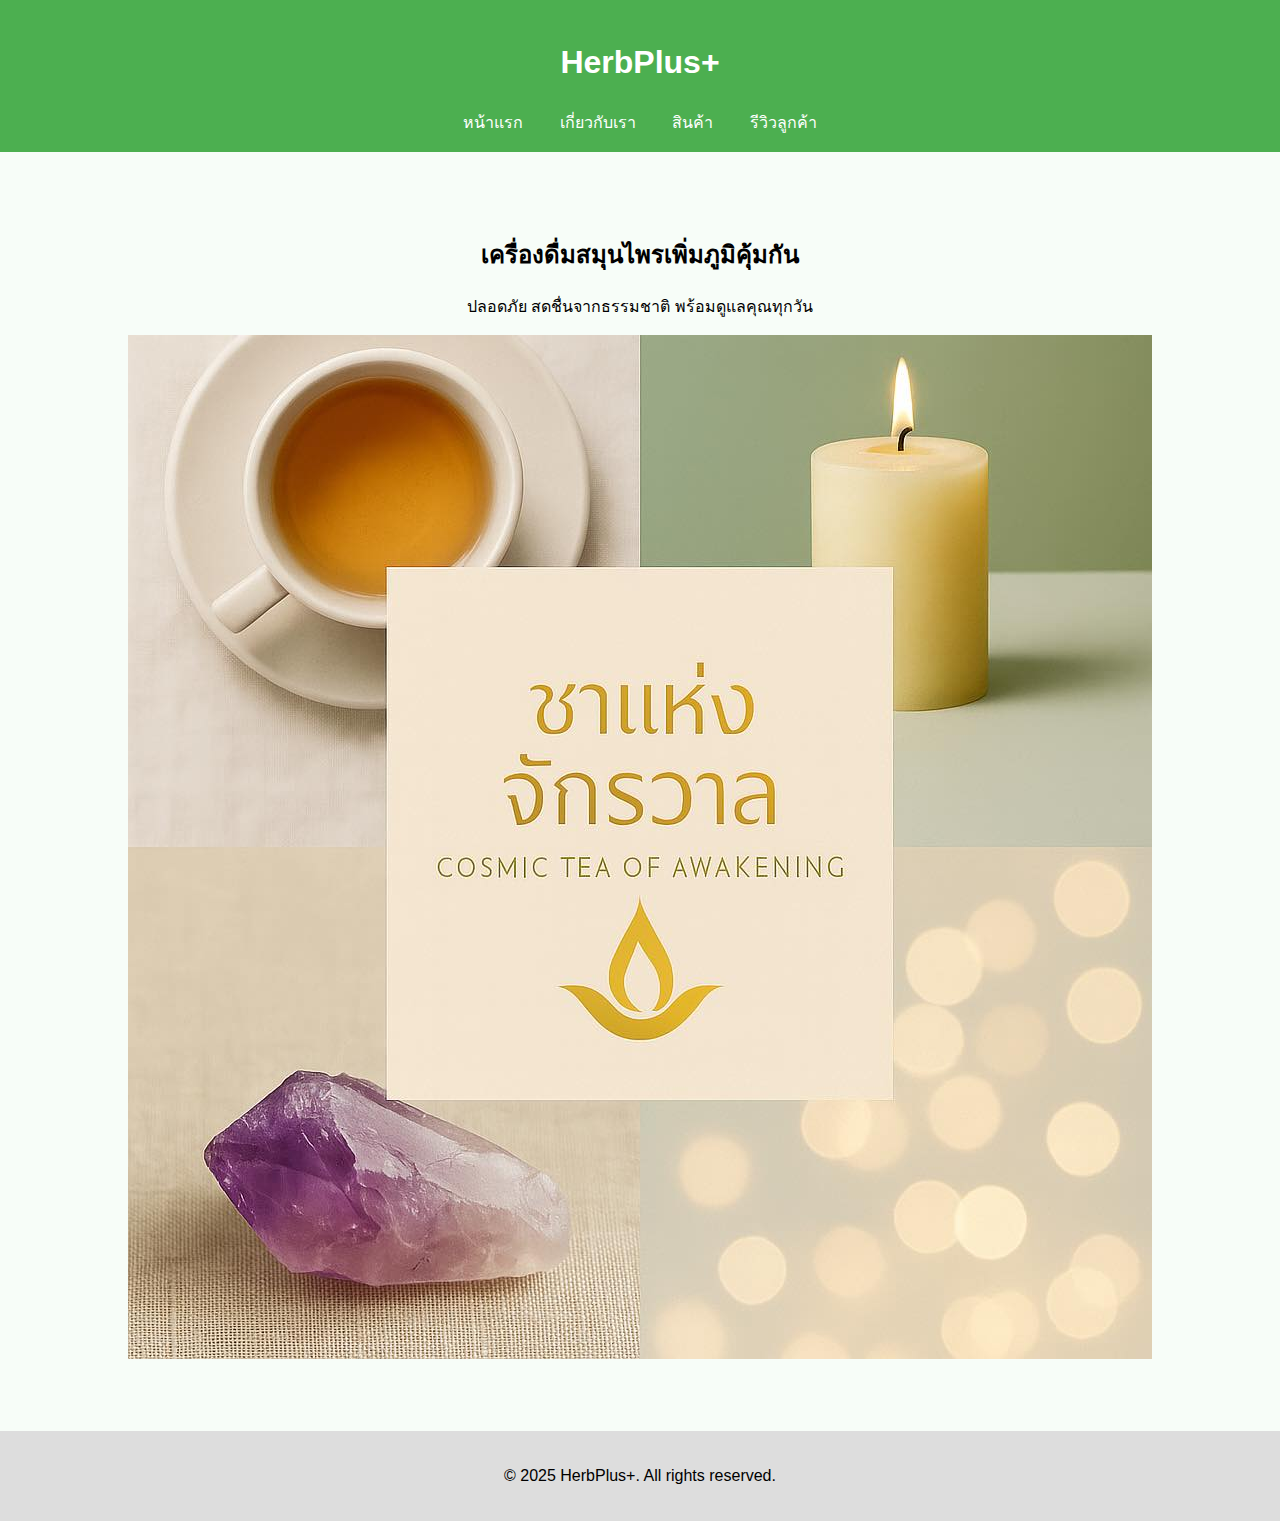
<file: index.html>
<!DOCTYPE html>
<html lang="th">
<head>
  <meta charset="UTF-8" />
  <meta name="viewport" content="width=device-width, initial-scale=1.0" />
  <title>HerbPlus+</title>
  <link rel="stylesheet" href="style.css" />
</head>
<body>
  <header>
    <h1>HerbPlus+</h1>
    <nav>
      <a href="index.html">หน้าแรก</a>
      <a href="about.html">เกี่ยวกับเรา</a>
      <a href="products.html">สินค้า</a>
      <a href="reviews.html">รีวิวลูกค้า</a>
    </nav>
  </header>

  <main>
    <section class="hero">
      <h2>เครื่องดื่มสมุนไพรเพิ่มภูมิคุ้มกัน</h2>
      <p>ปลอดภัย สดชื่นจากธรรมชาติ พร้อมดูแลคุณทุกวัน</p>
      <img src="placeholder-hero.jpg" alt="Herbal Drink" />
    </section>
  </main>

  <footer>
    <p>© 2025 HerbPlus+. All rights reserved.</p>
  </footer>
</body>
</html>
</file>
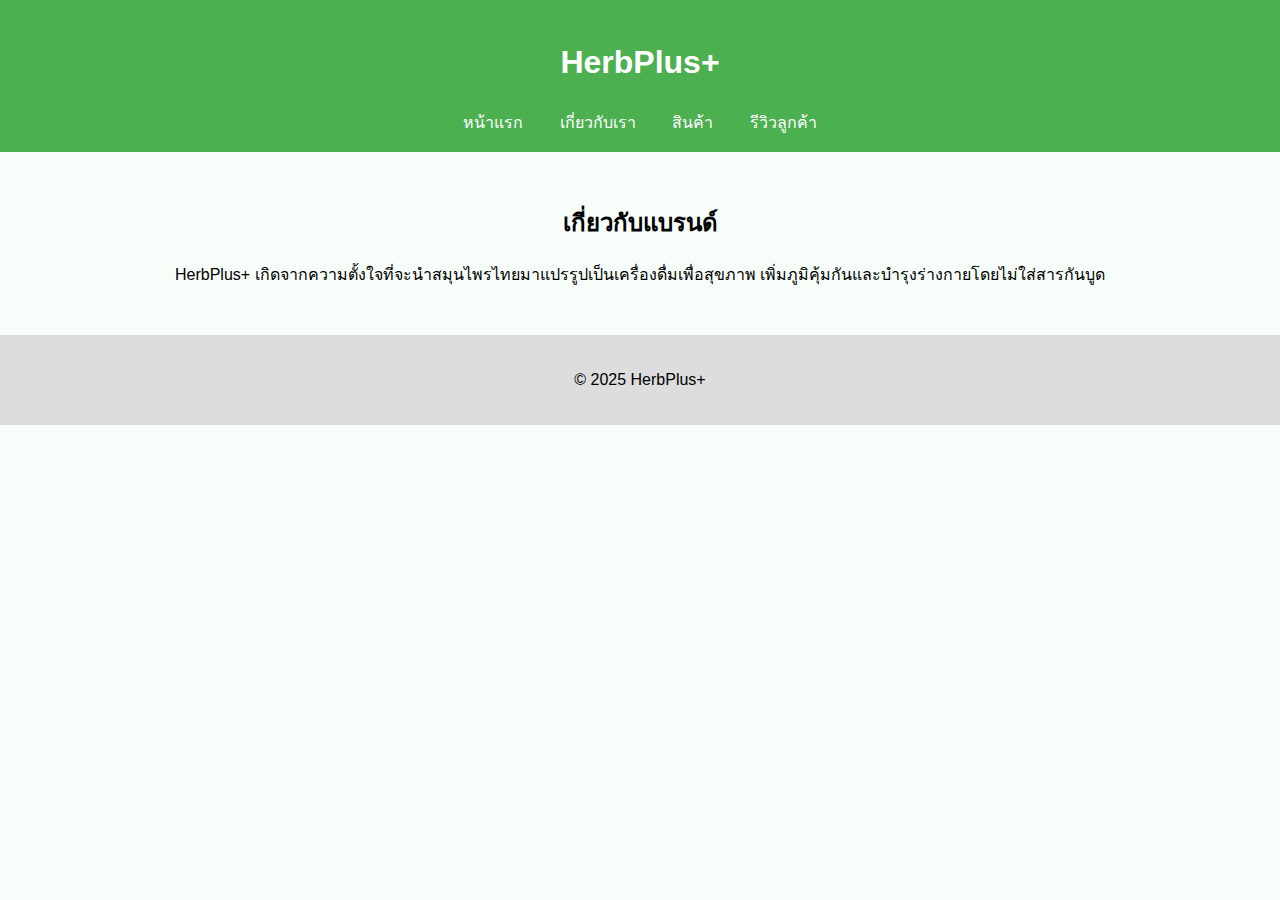
<file: about.html>
<!DOCTYPE html>
<html lang="th">
<head>
  <meta charset="UTF-8" />
  <meta name="viewport" content="width=device-width, initial-scale=1.0" />
  <title>เกี่ยวกับเรา - HerbPlus+</title>
  <link rel="stylesheet" href="style.css" />
</head>
<body>
  <header>
    <h1>HerbPlus+</h1>
    <nav>
      <a href="index.html">หน้าแรก</a>
      <a href="about.html">เกี่ยวกับเรา</a>
      <a href="products.html">สินค้า</a>
      <a href="reviews.html">รีวิวลูกค้า</a>
    </nav>
  </header>

  <main>
    <section>
      <h2>เกี่ยวกับแบรนด์</h2>
      <p>HerbPlus+ เกิดจากความตั้งใจที่จะนำสมุนไพรไทยมาแปรรูปเป็นเครื่องดื่มเพื่อสุขภาพ เพิ่มภูมิคุ้มกันและบำรุงร่างกายโดยไม่ใส่สารกันบูด</p>
    </section>
  </main>

  <footer>
    <p>© 2025 HerbPlus+</p>
  </footer>
</body>
</html>
</file>
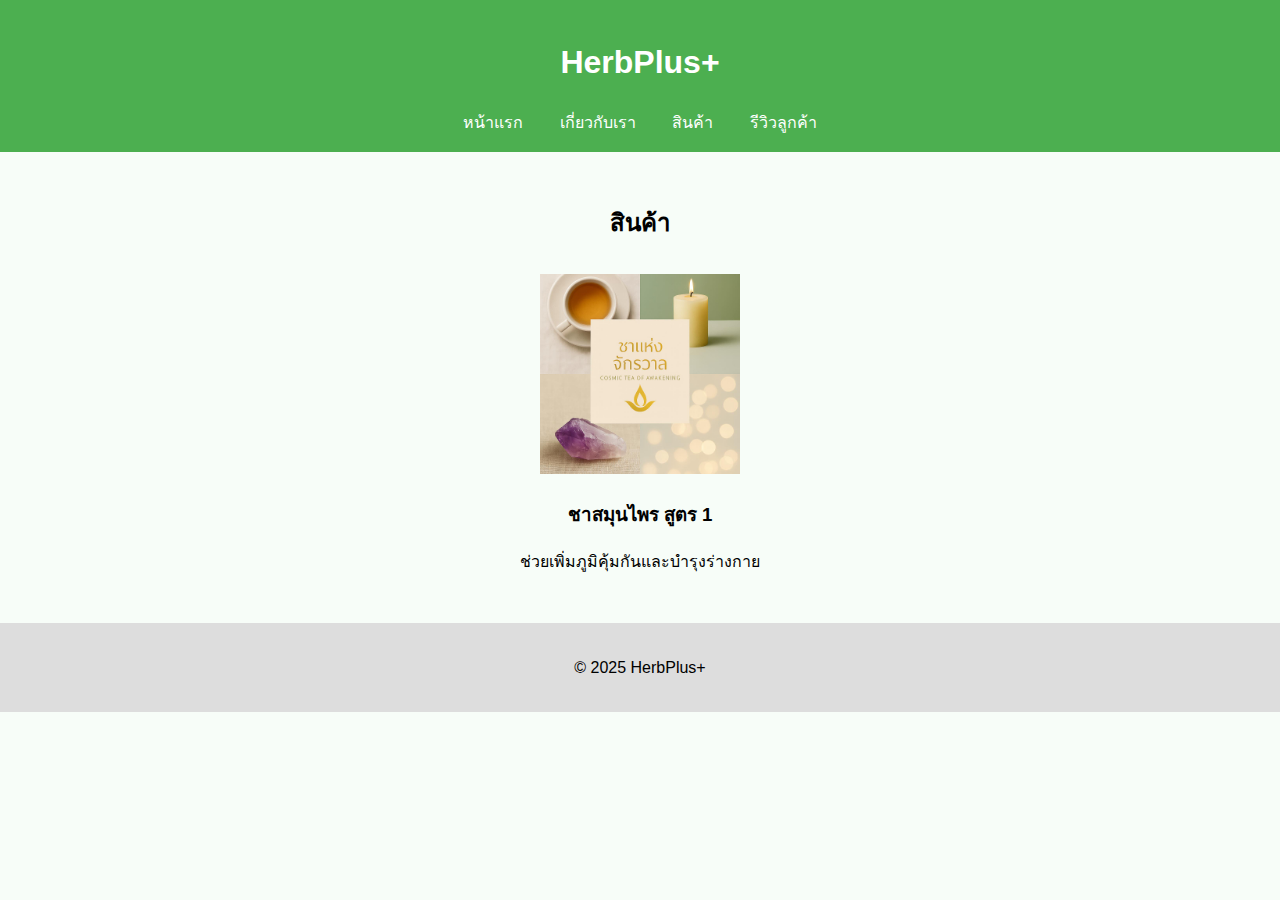
<file: products.html>
<!DOCTYPE html>
<html lang="th">
<head>
  <meta charset="UTF-8" />
  <meta name="viewport" content="width=device-width, initial-scale=1.0" />
  <title>สินค้า - HerbPlus+</title>
  <link rel="stylesheet" href="style.css" />
</head>
<body>
  <header>
    <h1>HerbPlus+</h1>
    <nav>
      <a href="index.html">หน้าแรก</a>
      <a href="about.html">เกี่ยวกับเรา</a>
      <a href="products.html">สินค้า</a>
      <a href="reviews.html">รีวิวลูกค้า</a>
    </nav>
  </header>

  <main>
    <h2>สินค้า</h2>
    <div class="product">
      <img src="placeholder-hero.jpg" alt="สินค้า 1" />
      <h3>ชาสมุนไพร สูตร 1</h3>
      <p>ช่วยเพิ่มภูมิคุ้มกันและบำรุงร่างกาย</p>
    </div>
    <!-- เพิ่มสินค้าเพิ่มเติมได้ที่นี่ -->
  </main>

  <footer>
    <p>© 2025 HerbPlus+</p>
  </footer>
</body>
</html>
</file>
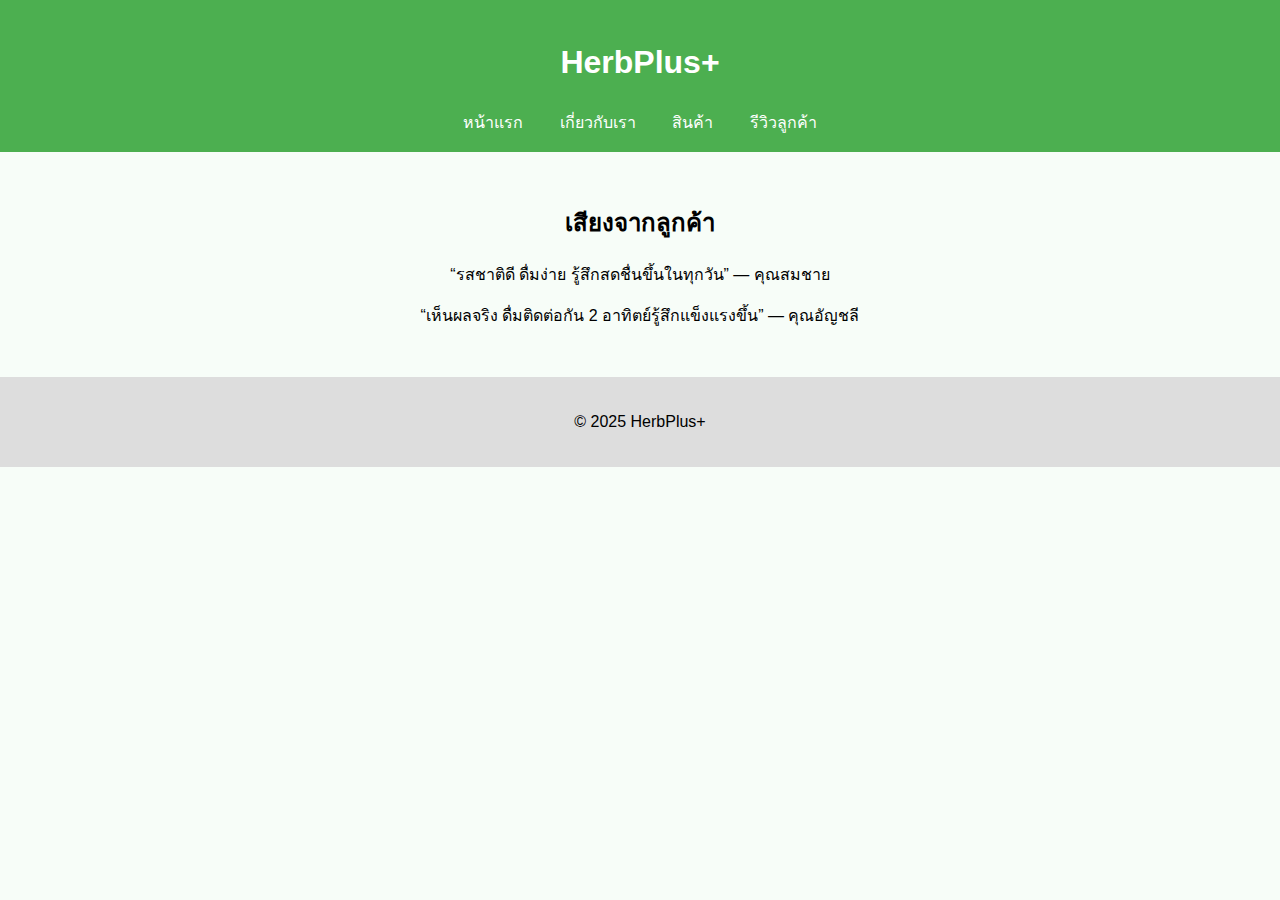
<file: reviews.html>
<!DOCTYPE html>
<html lang="th">
<head>
  <meta charset="UTF-8" />
  <meta name="viewport" content="width=device-width, initial-scale=1.0" />
  <title>รีวิวลูกค้า - HerbPlus+</title>
  <link rel="stylesheet" href="style.css" />
</head>
<body>
  <header>
    <h1>HerbPlus+</h1>
    <nav>
      <a href="index.html">หน้าแรก</a>
      <a href="about.html">เกี่ยวกับเรา</a>
      <a href="products.html">สินค้า</a>
      <a href="reviews.html">รีวิวลูกค้า</a>
    </nav>
  </header>

  <main>
    <h2>เสียงจากลูกค้า</h2>
    <blockquote>
      “รสชาติดี ดื่มง่าย รู้สึกสดชื่นขึ้นในทุกวัน” — คุณสมชาย
    </blockquote>
    <blockquote>
      “เห็นผลจริง ดื่มติดต่อกัน 2 อาทิตย์รู้สึกแข็งแรงขึ้น” — คุณอัญชลี
    </blockquote>
  </main>

  <footer>
    <p>© 2025 HerbPlus+</p>
  </footer>
</body>
</html>
</file>
<file: style.css>
body {
  font-family: sans-serif;
  line-height: 1.6;
  margin: 0;
  padding: 0;
  background: #f7fdf8;
}

header {
  background: #4caf50;
  color: white;
  padding: 1em;
  text-align: center;
}

nav a {
  margin: 0 1em;
  color: white;
  text-decoration: none;
}

.hero, main {
  padding: 2em;
  text-align: center;
}

.product {
  margin-top: 2em;
}

.product img {
  width: 200px;
  height: auto;
}

footer {
  text-align: center;
  padding: 1em;
  background: #ddd;
}
</file>
